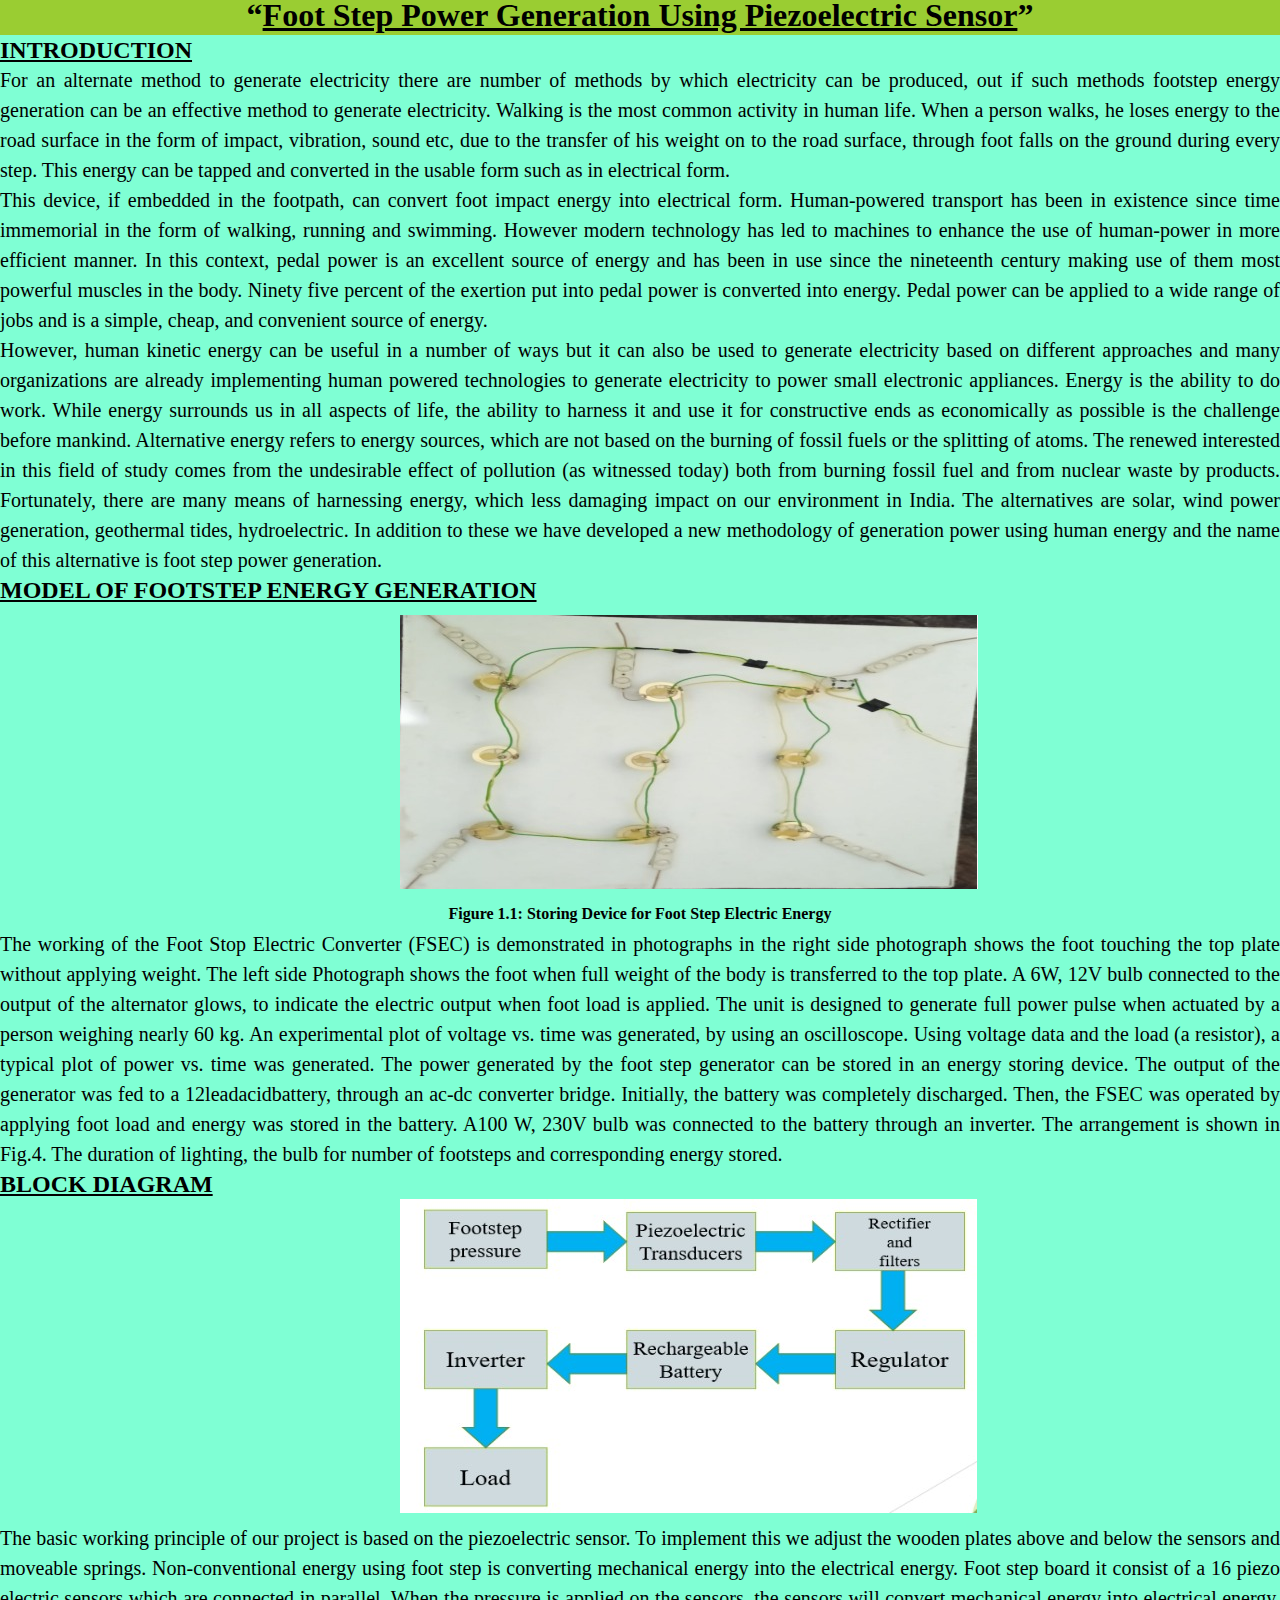
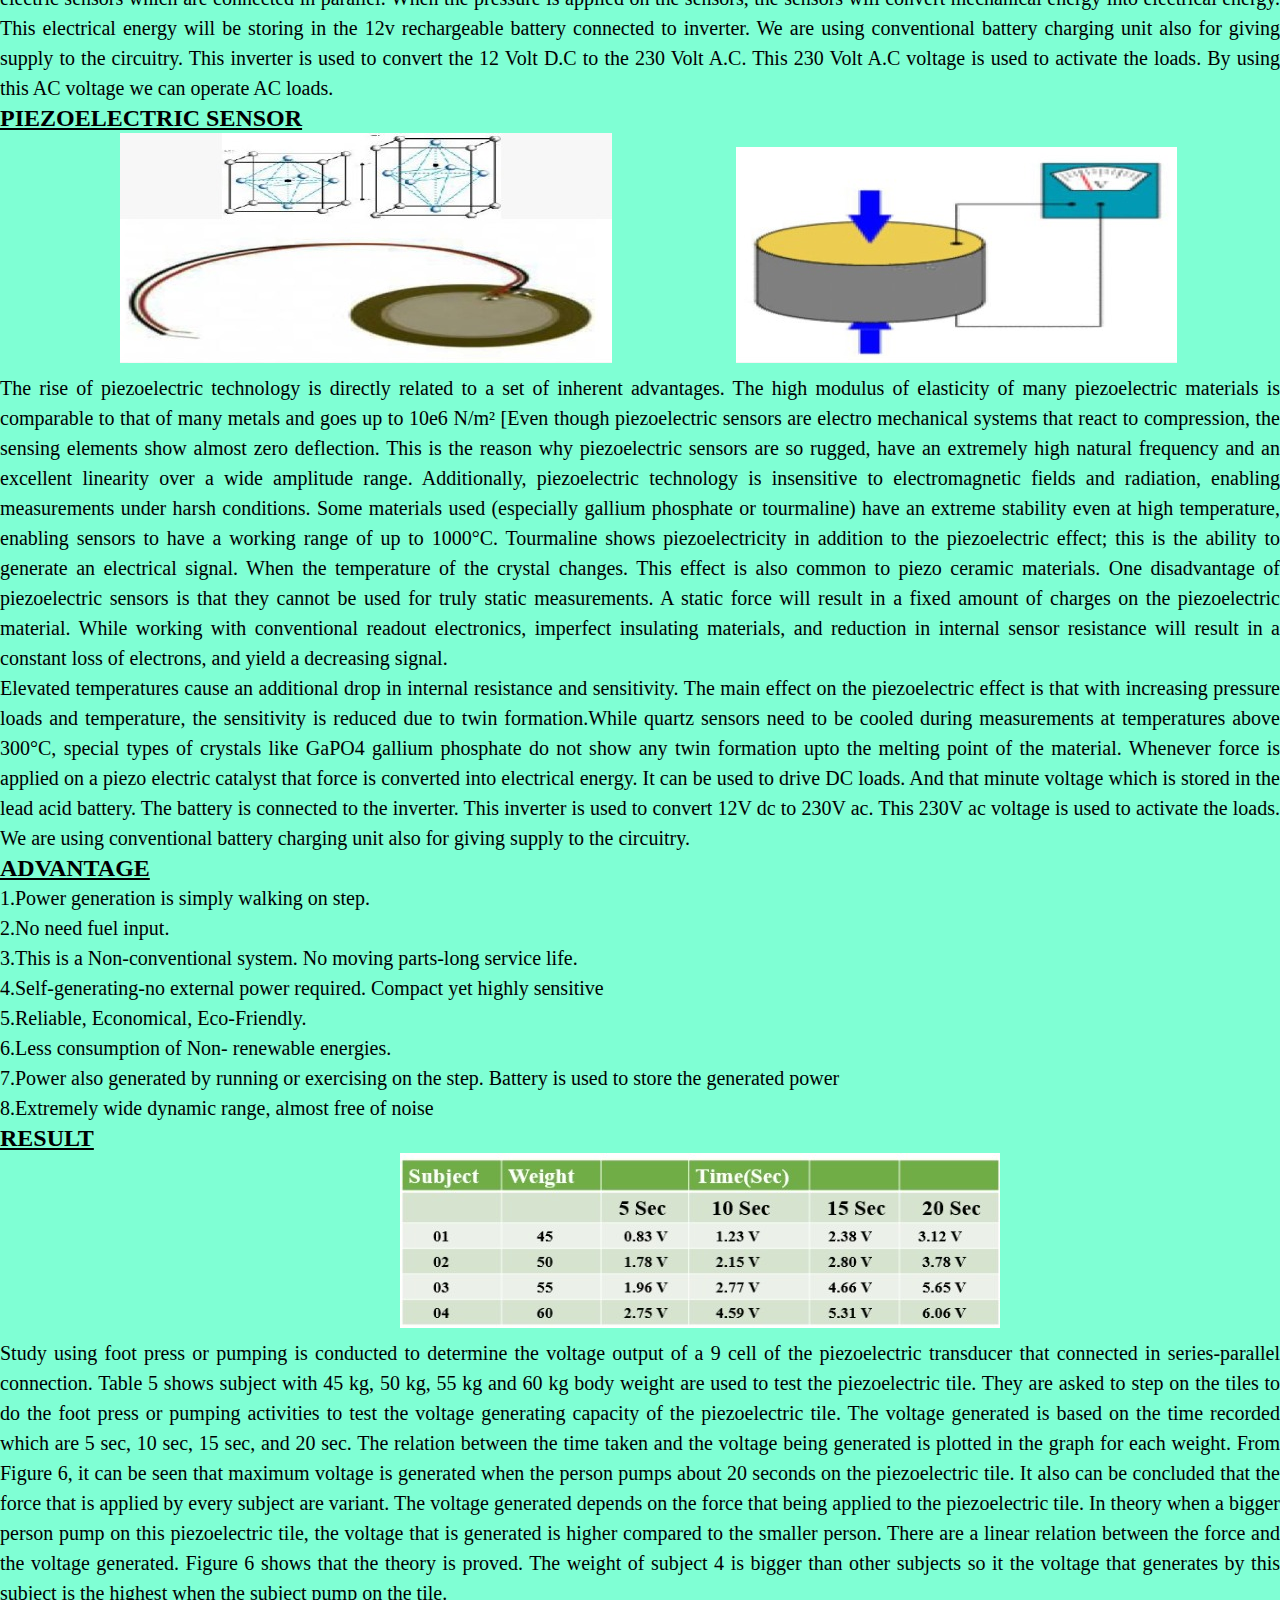
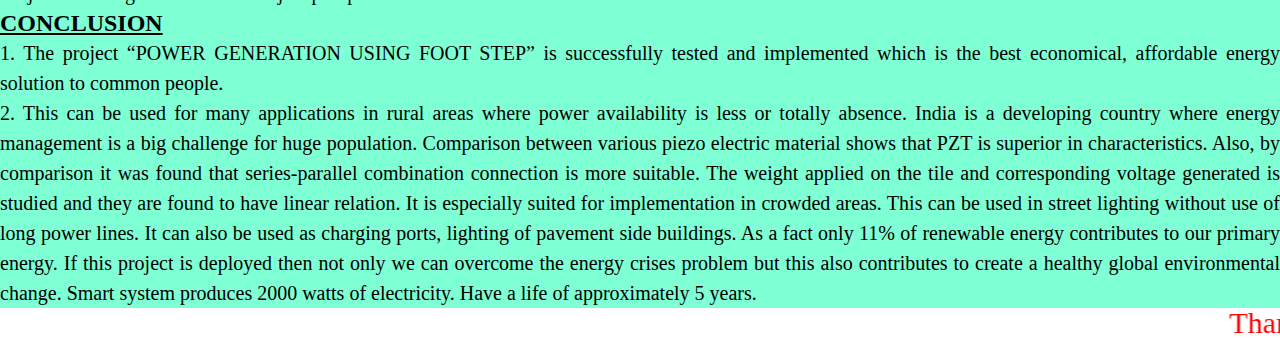
<file: Aprj.html>
<!DOCTYPE html>
<html lang="en">
<head>
    <meta charset="UTF-8">
    <meta name="viewport" content="width=device-width, initial-scale=1.0">
    <title>A-project1</title>
    <style>
        *{
            margin: 0PX;
            line-height: 30PX;
        }
        h1{
            background-color: yellowgreen;
            height: 35px;
            width: 100%;
        }
        .prj{
            width: 100%;
            text-align: justify;
            background-color:aquamarine;
        }
        .prj p{
            font-size: 20px;
        }
        .prj h1{
            text-align: center;
        }
        h4{
            text-align: center;
        }
        .tq{
            color: red;
            font-size: 30px;
        }
    </style>
</head>
<body>
    <nav>
        <div class="prj">
            <h1><q><u>Foot Step Power Generation Using Piezoelectric Sensor</u></q></h1>
            <h2><u>INTRODUCTION</u></h2>
            <P>For an alternate method to generate electricity there are number of methods by which electricity can be produced, out if such methods footstep energy generation can be an effective method to generate electricity. Walking is the most common activity in human life. When a person walks, he loses energy to the road surface in the form of impact, vibration, sound etc, due to the transfer of his weight on to the road surface, through foot falls on the ground during every step. This energy can be tapped and converted in the usable form such as in electrical form.<BR>
                This device, if embedded in the footpath, can convert foot impact energy into electrical form. Human-powered transport has been in existence since time immemorial in the form of walking, running and swimming. However modern technology has led to machines to enhance the use of human-power in more efficient manner. In this context, pedal power is an excellent source of energy and has been in use since the nineteenth century making use of them most powerful muscles in the body. Ninety five percent of the exertion put into pedal power is converted into energy. Pedal power can be applied to a wide range of jobs and is a simple, cheap, and convenient source of energy.<BR>
               However, human kinetic energy can be useful in a number of ways but it can also be used to generate electricity based on different approaches and many organizations are already implementing human powered technologies to generate electricity to power small electronic appliances. Energy is the ability to do work. While energy surrounds us in all aspects of life, the ability to harness it and use it for constructive ends as economically as possible is the challenge before mankind.  Alternative energy refers to energy sources, which are not based on the burning of fossil fuels or the splitting of atoms. The renewed interested in this field of study comes from the undesirable effect of pollution (as witnessed today) both from burning fossil fuel and from nuclear waste by products. Fortunately, there are many means of harnessing energy, which less damaging impact on our environment in India. The alternatives are solar, wind power generation, geothermal tides, hydroelectric. In addition to these we have developed a new methodology of generation power using human energy and the name of this alternative is foot step power generation.</P>
            <h2><u>MODEL OF FOOTSTEP ENERGY GENERATION</u></h2>
            <img src="model.jpeg" alt="" style="margin-top: 10px; margin-left: 400px;">
            <h4>Figure 1.1: Storing Device for Foot Step Electric Energy</h4>
            <p>The working of the Foot Stop Electric Converter (FSEC) is demonstrated in photographs in the right side photograph shows the foot touching the top plate without applying weight. The left side Photograph shows the foot when full weight of the body is transferred to the top plate.  A 6W, 12V bulb connected to the output of the alternator glows, to indicate the electric output when foot load is applied. The unit is designed to generate full power pulse when actuated by a person weighing nearly 60 kg. An experimental plot of voltage vs. time was generated, by using an oscilloscope. Using voltage data and the load (a resistor), a typical plot of power vs. time was generated. The power generated by the foot step generator can be stored in an energy storing device. The output of the generator was fed to a 12leadacidbattery, through an ac-dc converter bridge. Initially, the battery was completely discharged. Then, the FSEC was operated by applying foot load and energy was stored in the battery. A100 W, 230V bulb was connected to the battery through an inverter. The arrangement is shown in Fig.4. The duration of lighting, the bulb for number of footsteps and corresponding energy stored.</p>
            <h2><u>BLOCK DIAGRAM</u></h2>
            <img src="fblock.jpeg" alt="" style="margin-left: 400px;">
            <p>The basic working principle of our project is based on the piezoelectric sensor. To implement this we adjust the wooden plates above and below the sensors and moveable springs. Non-conventional energy using foot step is converting mechanical energy into the electrical energy. Foot step board it consist of a 16 piezo electric sensors which are connected in parallel. When the pressure is applied on the sensors, the sensors will convert mechanical energy into electrical energy. This electrical energy will be storing in the 12v rechargeable battery connected to inverter. We are using conventional battery charging unit also for giving supply to the circuitry. This inverter is used to convert the 12 Volt D.C to the 230 Volt A.C. This 230 Volt A.C voltage is used to activate the loads. By using this AC voltage we can operate AC loads.</p>
            <h2><u>PIEZOELECTRIC SENSOR</u></h2>
            <img src="sensor.jpeg" alt="" style="margin-left: 120px;">
            <img src="sensor1.jpeg" alt="" style="margin-left: 120px;">
            <p>The rise of piezoelectric technology is directly related to a set of inherent advantages. The high modulus of elasticity of many piezoelectric materials is comparable to that of many metals and goes up to 10e6 N/m² [Even though piezoelectric sensors are electro mechanical systems that react to compression, the sensing elements show almost zero deflection. This is the reason why piezoelectric sensors are so rugged, have an extremely high natural frequency and an excellent linearity over a wide amplitude range. Additionally, piezoelectric technology is insensitive to electromagnetic fields and radiation, enabling measurements under harsh conditions. Some materials used (especially gallium phosphate or tourmaline) have an extreme stability even at high temperature, enabling sensors to have a working range of up to 1000°C. Tourmaline shows piezoelectricity in addition to the piezoelectric effect; this is the ability to generate an electrical signal.
                When the temperature of the crystal changes. This effect is also common to piezo ceramic materials. One disadvantage of piezoelectric sensors is that they cannot be used for truly static measurements. A static force will result in a fixed amount of charges on the piezoelectric material. While working with conventional readout electronics, imperfect insulating materials, and reduction in internal sensor resistance will result in a constant loss of electrons, and yield a decreasing signal.
            <br>Elevated temperatures cause an additional drop in internal resistance and sensitivity. The main effect on the piezoelectric effect is that with increasing pressure loads and temperature, the sensitivity is reduced due to twin formation.While quartz sensors need to be cooled during measurements at temperatures above 300°C, special types of crystals like GaPO4 gallium phosphate do not show any twin formation upto the melting  point of the material. Whenever force is applied on a piezo electric catalyst that force is converted into electrical energy. It can be used to drive DC loads. And that minute voltage which is stored in the lead acid battery. The battery is connected to the inverter. This inverter is used to convert 12V dc to 230V ac. This 230V ac voltage is used to activate the loads. We are using conventional battery charging unit also for giving supply to the circuitry.</p>
            <h2><u>ADVANTAGE</u></h2>
            <p>1.Power generation is simply walking on step.<br>
                2.No need fuel input.<br>
                3.This is a Non-conventional system. No moving parts-long service life.<br>
                4.Self-generating-no external power required. Compact yet highly sensitive<br>
                5.Reliable, Economical, Eco-Friendly.<br>
                6.Less consumption of Non- renewable energies.<br>
                7.Power also generated by running or exercising on the step. Battery is used to store the generated power<br>
                8.Extremely wide dynamic range, almost free of noise</p>
                <h2><u>RESULT</u></h2>
                <img src="result.jpeg" alt="" style="margin-left: 400px;">
                <p> Study using foot press or pumping is conducted to determine the voltage output of a 9 cell of the piezoelectric transducer that connected in series-parallel connection. Table 5 shows subject with 45 kg, 50 kg, 55 kg and 60 kg body weight are used to test the piezoelectric tile. They are asked to step on the tiles to do the foot press or pumping activities to test the voltage generating capacity of the piezoelectric tile. The voltage generated is based on the time recorded which are 5 sec, 10 sec, 15 sec, and 20 sec. The relation between the time taken and the voltage being generated is plotted in the graph for each weight. From  Figure 6, it can be seen that maximum voltage is generated when the person pumps about 20 seconds on the piezoelectric tile. It also can be concluded that the force that is applied by every subject are variant. The voltage generated depends on the force that being applied to the piezoelectric tile. In theory when a bigger person pump on this piezoelectric tile, the voltage that is generated is higher compared to the smaller person. There are a linear relation between the force and the voltage generated. Figure 6 shows that the theory is proved. The weight of subject 4 is bigger than other subjects so it the voltage that generates by this subject is the highest when the subject pump on the tile.</p>
                <h2><u>CONCLUSION</u></h2>
                <p>1. The project “POWER GENERATION USING FOOT STEP” is successfully tested and implemented which is the best economical, affordable energy solution to common people.
                   <br>
                    2. This can be used for many applications in rural areas where power availability is less or totally absence.  India is a developing country where energy management is a big challenge for huge population. Comparison between various piezo electric material shows that PZT is superior in characteristics. Also, by comparison it was found that series-parallel combination connection is more suitable. The weight applied on the tile and corresponding voltage generated is studied and they are found to have linear relation. It is especially suited for implementation in crowded areas. This can be used in street lighting without use of long power lines. It can also be used as charging ports, lighting of pavement side buildings. As a fact only 11% of renewable energy contributes to our primary energy. If this project is deployed then not only we can overcome the energy crises problem but this also contributes to create a healthy global environmental change. Smart system produces 2000 watts of electricity. Have a life of approximately 5 years.
                   </p>
        </div>
        <marquee behavior="alteranate" direction="" class="tq">Thank You &hearts;&hearts;</marquee>
    </nav>
</body>
</html>
</file>
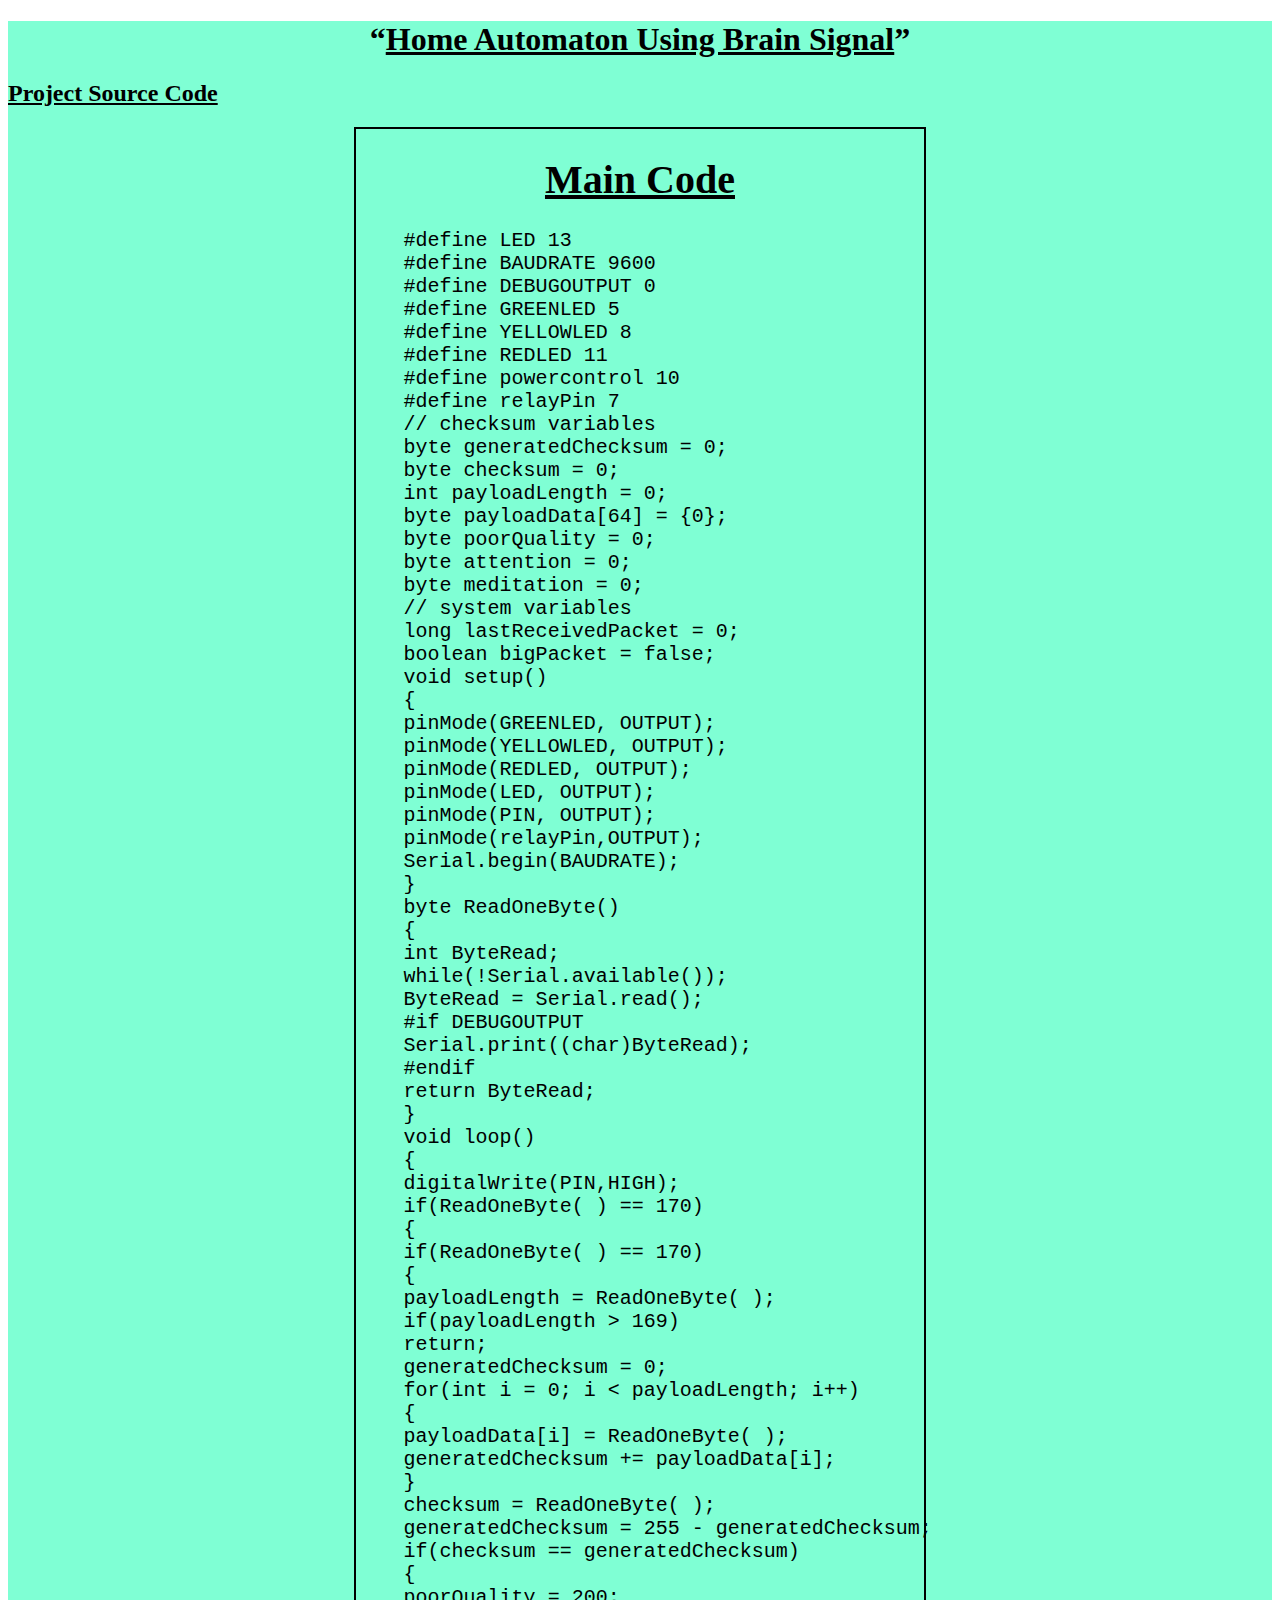
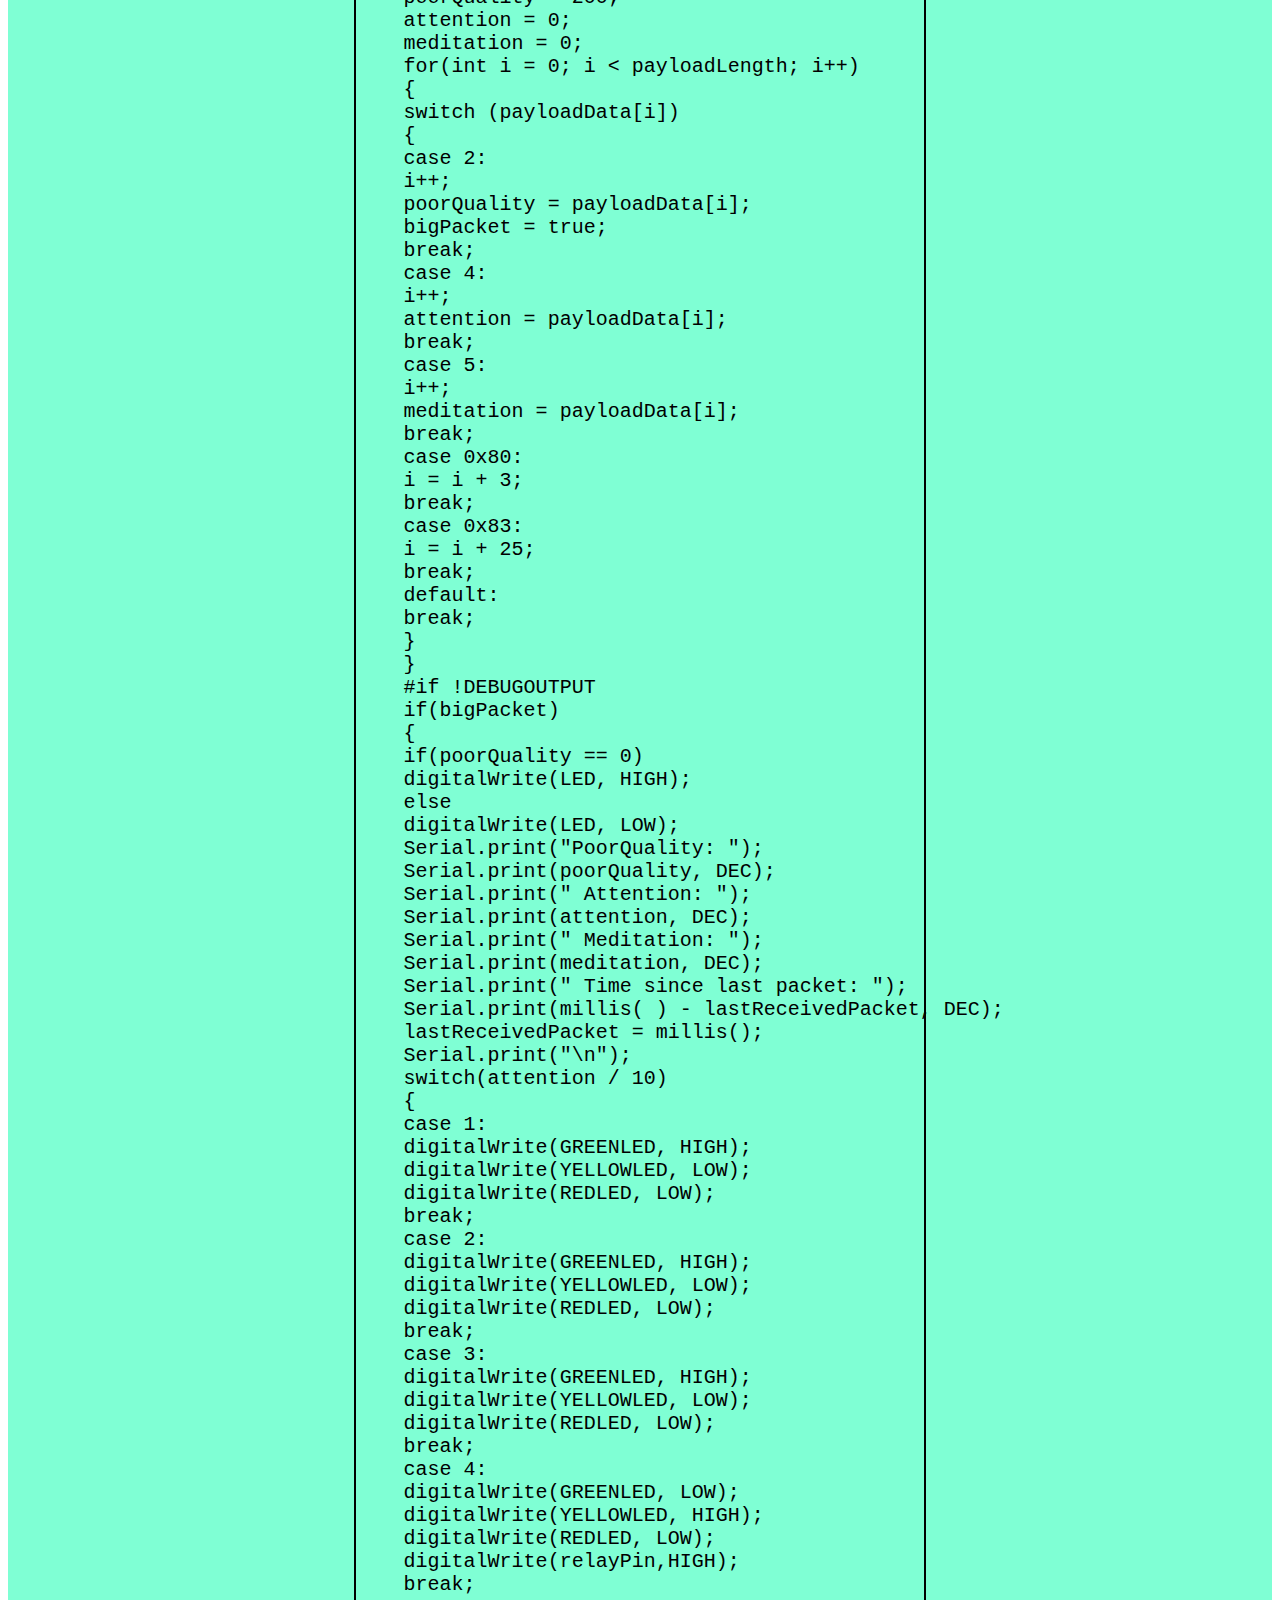
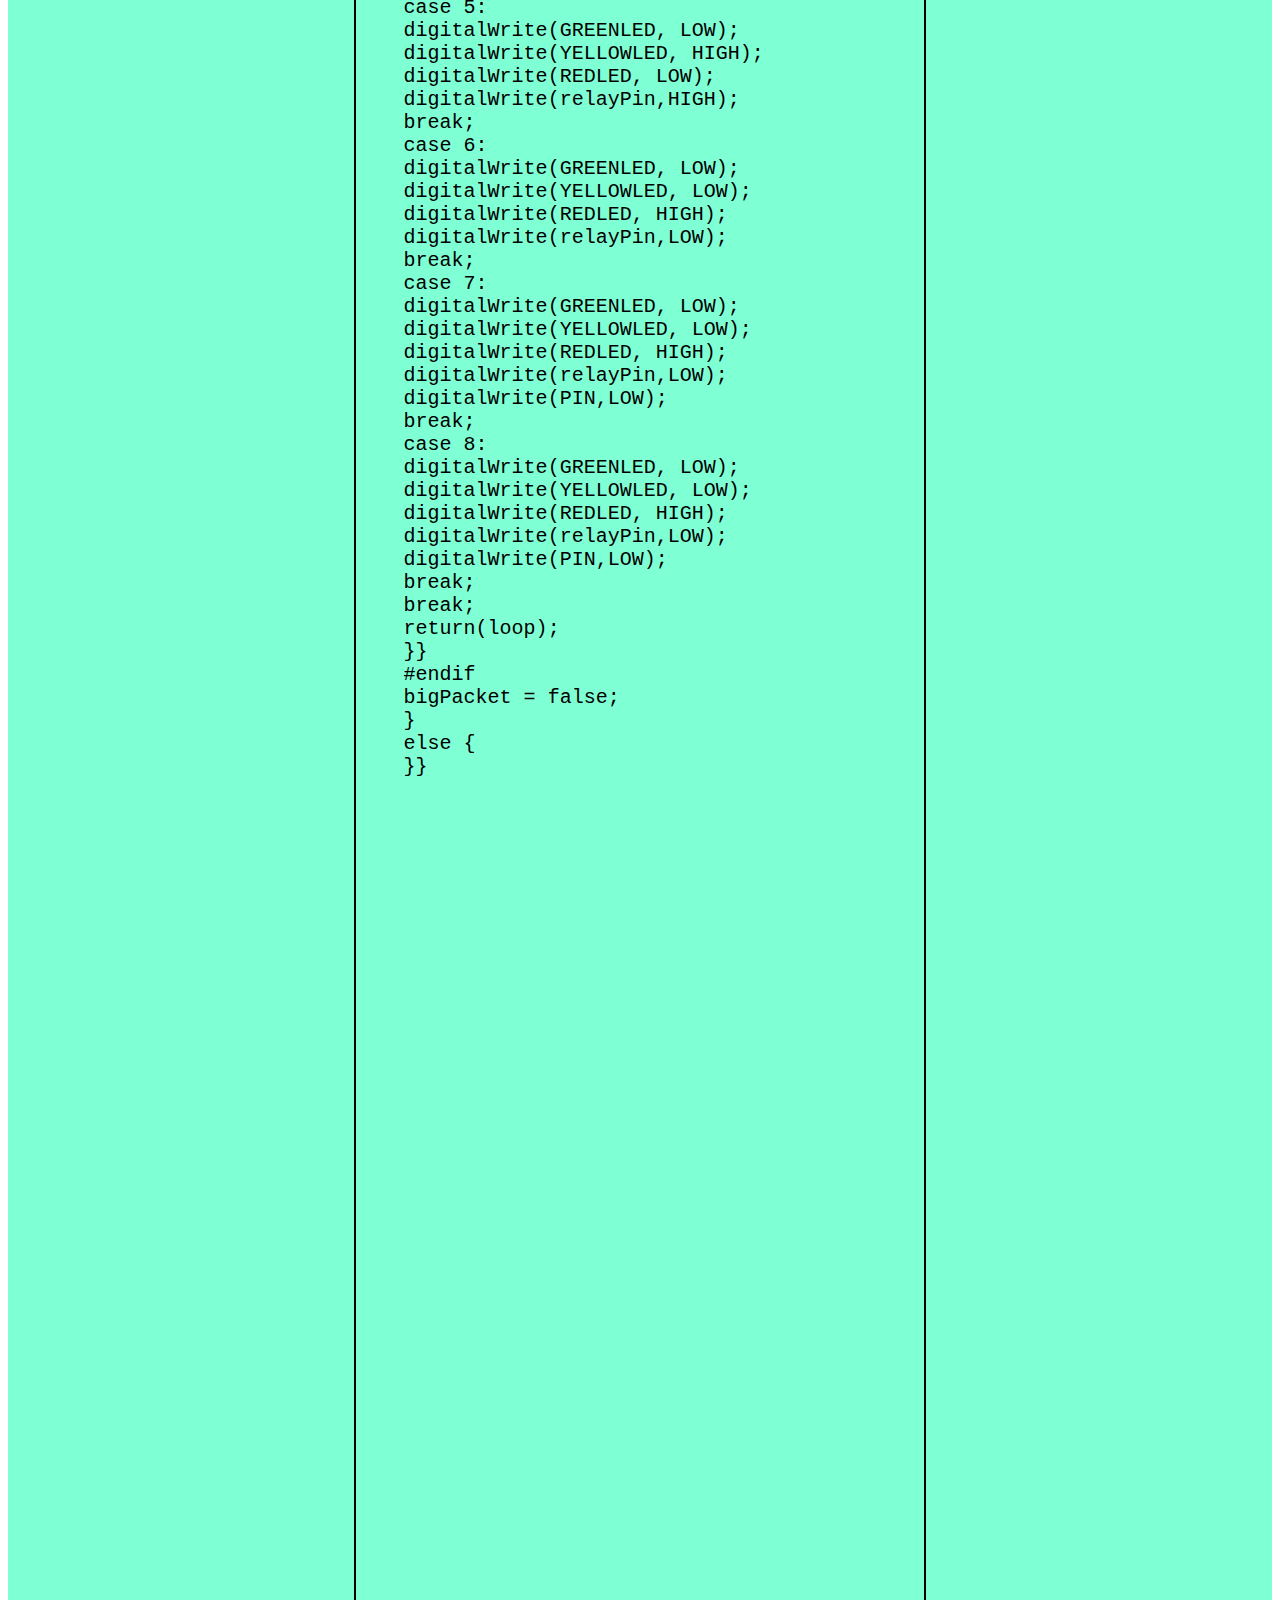
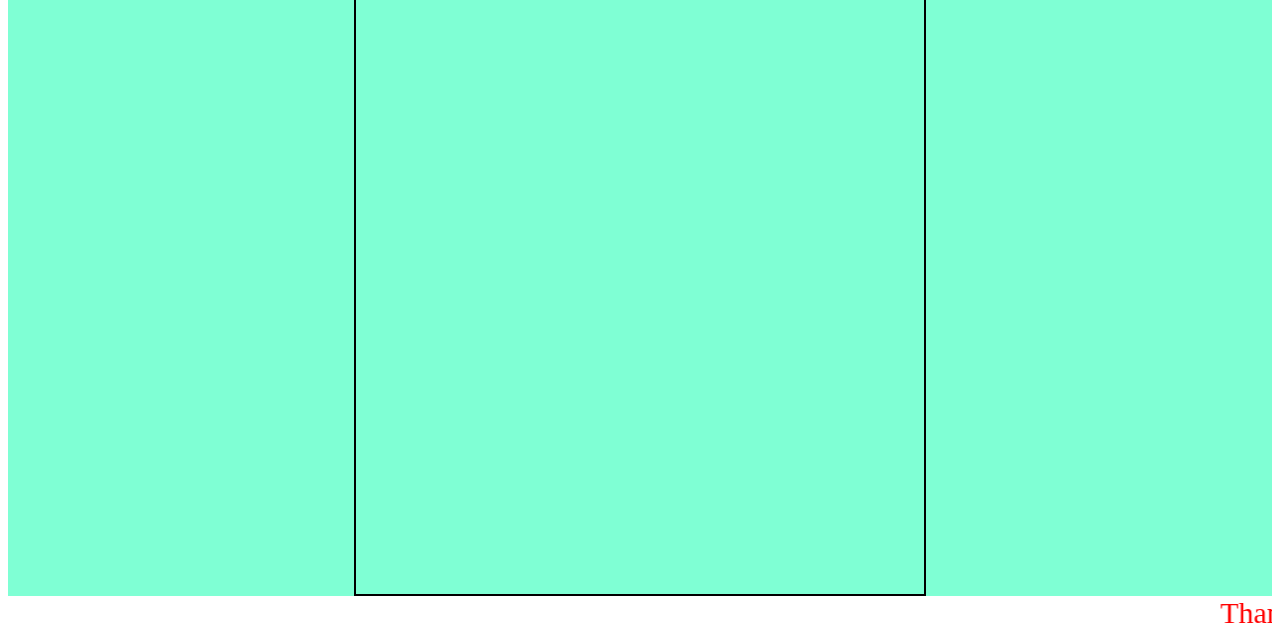
<file: aprj2sc.html>
<!DOCTYPE html>
<html lang="en">
<head>
    <meta charset="UTF-8">
    <meta name="viewport" content="width=device-width, initial-scale=1.0">
    <title>HAMUBS prj sorce code</title>
    <style>
         .prj{
            width: 100%;
            text-align: justify;
            background-color: aquamarine;
        }
        .prj p{
            font-size: 30px;
        }
        .prj h1{
            text-align: center;
        }
        pre{
            text-align:justify;
        }
        .box{
            border: 2px black solid;
            width: 45%;
            height: 585vh;
            font-size: 20px;
        }
        .tq{
            color: red;
            font-size: 30px;
        }
    </style>
</head>
<body>
    <div class="prj">
        <h1><q><u>Home Automaton Using Brain Signal</u></q></h1>
        <h2><u>Project Source Code</u></h2>
        <center>
            <div class="box">
                <h1><u>Main Code</u></h1>
                <pre>
    #define LED 13
    #define BAUDRATE 9600
    #define DEBUGOUTPUT 0
    #define GREENLED 5
    #define YELLOWLED 8
    #define REDLED 11
    #define powercontrol 10
    #define relayPin 7
    // checksum variables
    byte generatedChecksum = 0;
    byte checksum = 0;
    int payloadLength = 0;
    byte payloadData[64] = {0};
    byte poorQuality = 0;
    byte attention = 0;
    byte meditation = 0;
    // system variables
    long lastReceivedPacket = 0;
    boolean bigPacket = false;
    void setup()
    {
    pinMode(GREENLED, OUTPUT);
    pinMode(YELLOWLED, OUTPUT);
    pinMode(REDLED, OUTPUT);
    pinMode(LED, OUTPUT);
    pinMode(PIN, OUTPUT);
    pinMode(relayPin,OUTPUT); 
    Serial.begin(BAUDRATE); 
    }
    byte ReadOneByte()
    {
    int ByteRead;
    while(!Serial.available());
    ByteRead = Serial.read();
    #if DEBUGOUTPUT
    Serial.print((char)ByteRead);
    #endif
    return ByteRead;
    }
    void loop()
    { 
    digitalWrite(PIN,HIGH);
    if(ReadOneByte( ) == 170)
    {
    if(ReadOneByte( ) == 170)
    {
    payloadLength = ReadOneByte( );
    if(payloadLength > 169) 
    return;
    generatedChecksum = 0;
    for(int i = 0; i < payloadLength; i++)
    {
    payloadData[i] = ReadOneByte( ); 
    generatedChecksum += payloadData[i];
    }
    checksum = ReadOneByte( );
    generatedChecksum = 255 - generatedChecksum; 
    if(checksum == generatedChecksum)
    {
    poorQuality = 200;
    attention = 0;
    meditation = 0;
    for(int i = 0; i < payloadLength; i++)
    {
    switch (payloadData[i])
    {
    case 2:
    i++;
    poorQuality = payloadData[i];
    bigPacket = true;
    break;
    case 4:
    i++;
    attention = payloadData[i];
    break;
    case 5:
    i++;
    meditation = payloadData[i];
    break;
    case 0x80:
    i = i + 3;
    break;
    case 0x83:
    i = i + 25;
    break;
    default:
    break;
    } 
    } 
    #if !DEBUGOUTPUT
    if(bigPacket)
    {
    if(poorQuality == 0)
    digitalWrite(LED, HIGH);
    else
    digitalWrite(LED, LOW);
    Serial.print("PoorQuality: ");
    Serial.print(poorQuality, DEC);
    Serial.print(" Attention: ");
    Serial.print(attention, DEC);
    Serial.print(" Meditation: ");
    Serial.print(meditation, DEC);
    Serial.print(" Time since last packet: ");
    Serial.print(millis( ) - lastReceivedPacket, DEC);
    lastReceivedPacket = millis();
    Serial.print("\n");
    switch(attention / 10)
    {
    case 1:
    digitalWrite(GREENLED, HIGH);
    digitalWrite(YELLOWLED, LOW);
    digitalWrite(REDLED, LOW);
    break;
    case 2:
    digitalWrite(GREENLED, HIGH);
    digitalWrite(YELLOWLED, LOW);
    digitalWrite(REDLED, LOW);
    break;
    case 3:
    digitalWrite(GREENLED, HIGH);
    digitalWrite(YELLOWLED, LOW);
    digitalWrite(REDLED, LOW);
    break;
    case 4:
    digitalWrite(GREENLED, LOW);
    digitalWrite(YELLOWLED, HIGH);
    digitalWrite(REDLED, LOW);
    digitalWrite(relayPin,HIGH);
    break;
    case 5:
    digitalWrite(GREENLED, LOW);
    digitalWrite(YELLOWLED, HIGH);
    digitalWrite(REDLED, LOW);
    digitalWrite(relayPin,HIGH);
    break;
    case 6:
    digitalWrite(GREENLED, LOW);
    digitalWrite(YELLOWLED, LOW);
    digitalWrite(REDLED, HIGH);
    digitalWrite(relayPin,LOW);
    break;
    case 7:
    digitalWrite(GREENLED, LOW);
    digitalWrite(YELLOWLED, LOW);
    digitalWrite(REDLED, HIGH);
    digitalWrite(relayPin,LOW);
    digitalWrite(PIN,LOW);
    break;
    case 8:
    digitalWrite(GREENLED, LOW);
    digitalWrite(YELLOWLED, LOW);
    digitalWrite(REDLED, HIGH);
    digitalWrite(relayPin,LOW);
    digitalWrite(PIN,LOW);
    break;
    break;
    return(loop);
    }}
    #endif
    bigPacket = false;
    }
    else {
    }}
                </pre>

            </div>
        </center>
    </div>
    <marquee behavior="alteranate" direction="" class="tq">Thank You &hearts;&hearts;</marquee>
</body>
</html>
</file>
